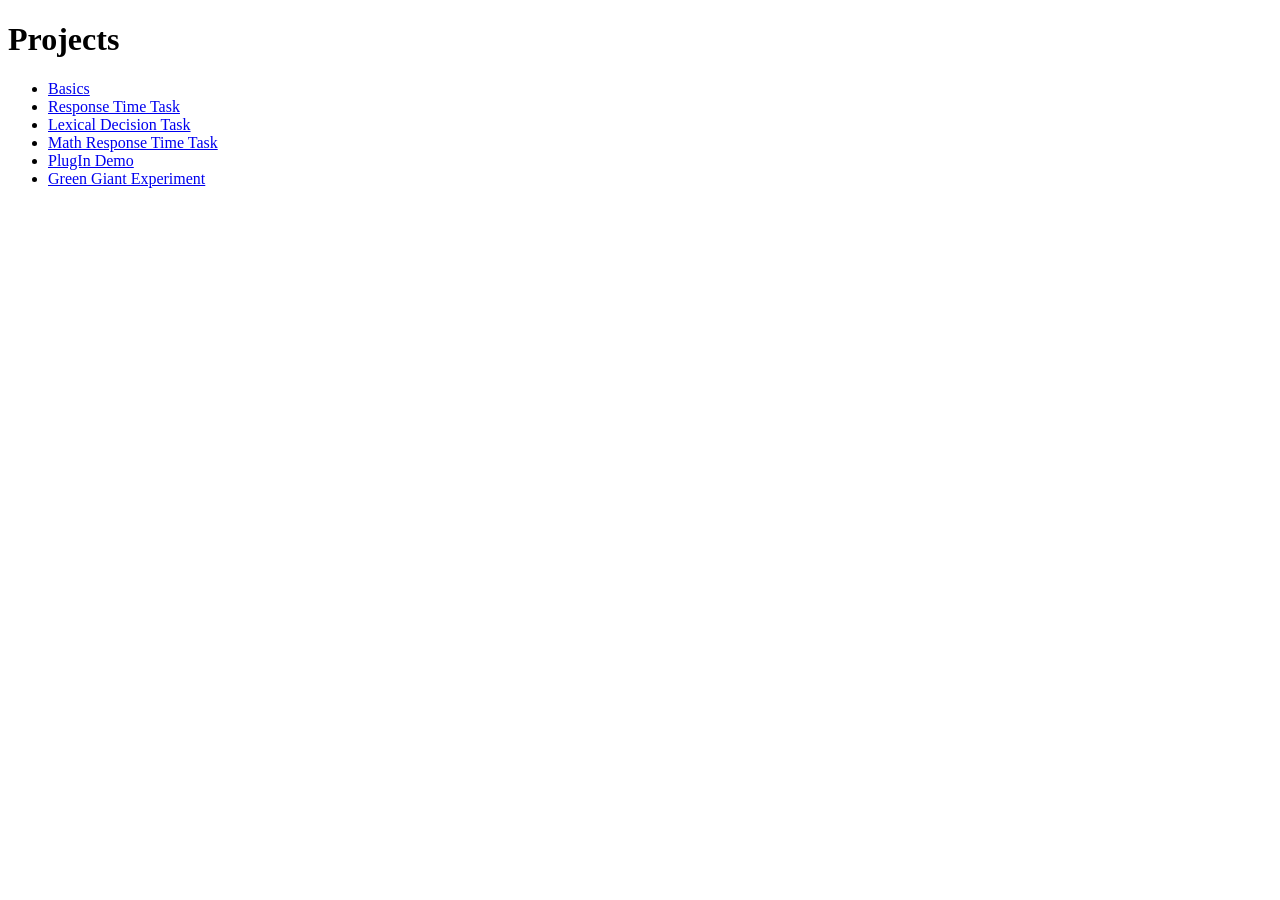
<file: docs/index.html>
<!doctype html>
<html lang='en'>

<head>
    <title>Projects</title>
    <link href=data:, rel=icon>
</head>

<body>
    <h1>Projects</h1>
    <ul>
        <li><a href='projects/basics'>Basics</a></li>
        <li><a href='projects/response-time'>Response Time Task</a></li>
        <li><a href='projects/lexical-decision'>Lexical Decision Task</a></li>
        <li><a href='projects/mrt-blocks-jspsch'>Math Response Time Task</a></li>
        <li><a href='projects/plugin-demo/'>PlugIn Demo</a></li>
        <li><a href='projects/green-giant-experiment/'>Green Giant Experiment</a></li>
    </ul>
</body>

</html>
</file>
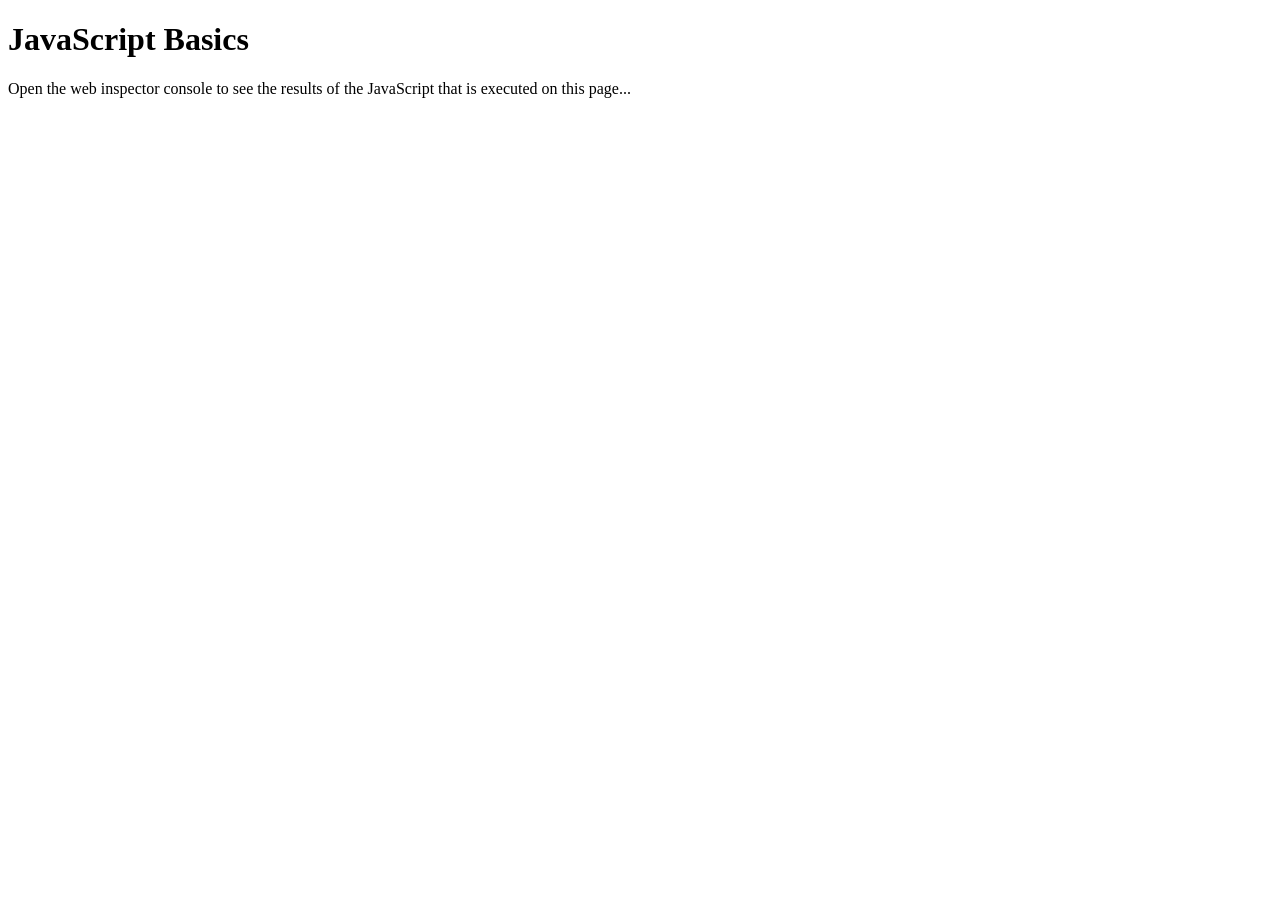
<file: docs/projects/basics/index.html>
<!doctype html>
<html lang='en'>

<head>
    <title>JavaScript Basics!</title>
    <link href=data:, rel=icon>
    <script src='math-response-time.js' defer></script>
</head>

<body>
    <h1>JavaScript Basics</h1>
    <p>
        Open the web inspector console to see the results of
        the JavaScript that is executed on this page...
    </p>
</body>

</html>
</file>
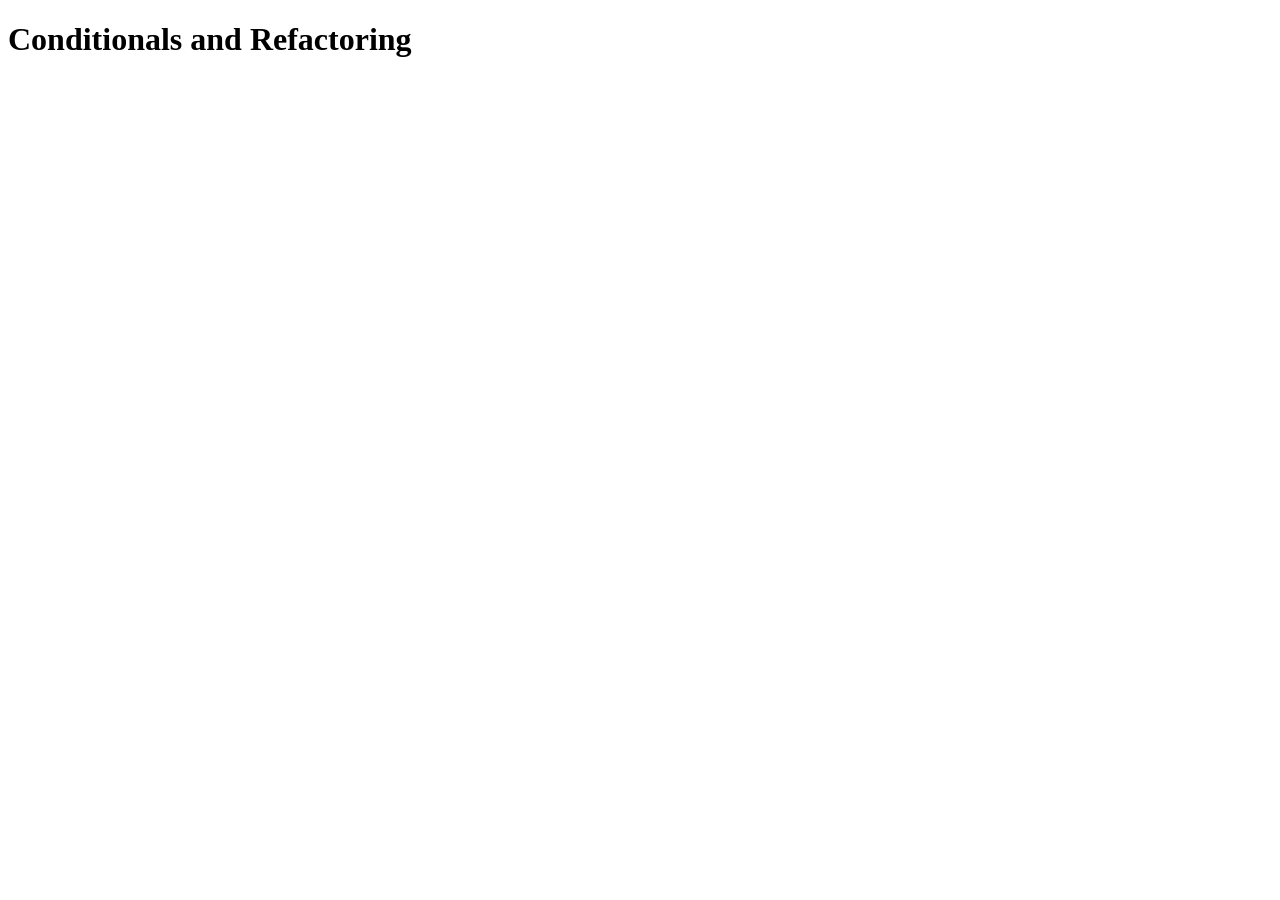
<file: docs/projects/conditionals-and-refactoring/index.html>
<!DOCTYPE html>
<html lang="en">

<head>
    <meta charset="UTF-8">
    <meta name="viewport" content="width=device-width, initial-scale=1.0">
    <title>Conditionals and Refactoring</title>
    <script src="app.js" defer></script>
</head>

<body>
    <h1> Conditionals and Refactoring</h1>
</body>

</html>
</file>
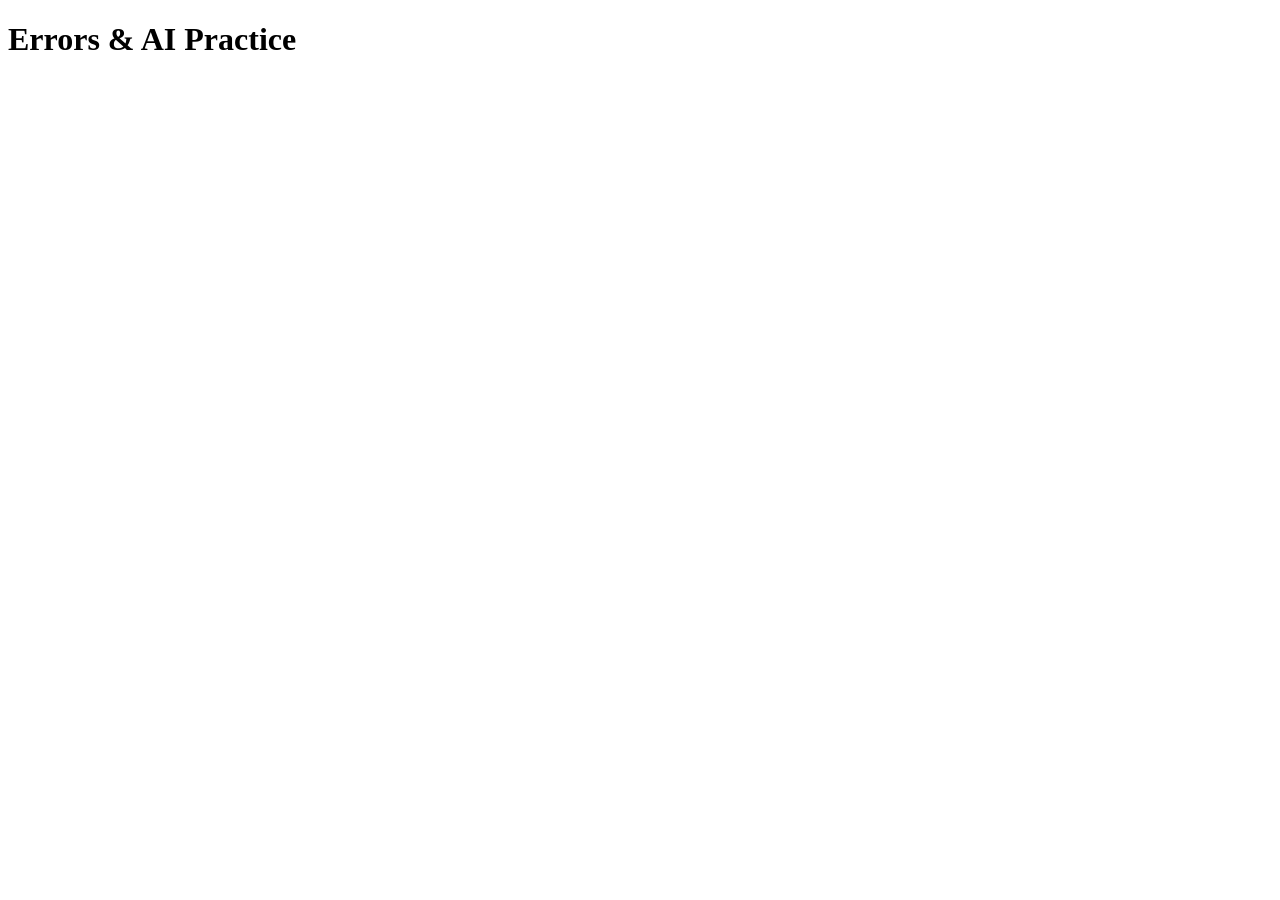
<file: docs/projects/errors-and-ai/index.html>
<!DOCTYPE html>
<html lang="en">

<head>
    <meta charset="UTF-8">
    <meta name="viewport" content="width=device-width, initial-scale=1.0">
    <title>Errors & AI Practice</title>
    <script src="app.js" defer></script>
</head>

<body>
    <h1> Errors & AI Practice</h1>
</body>

</html>
</file>
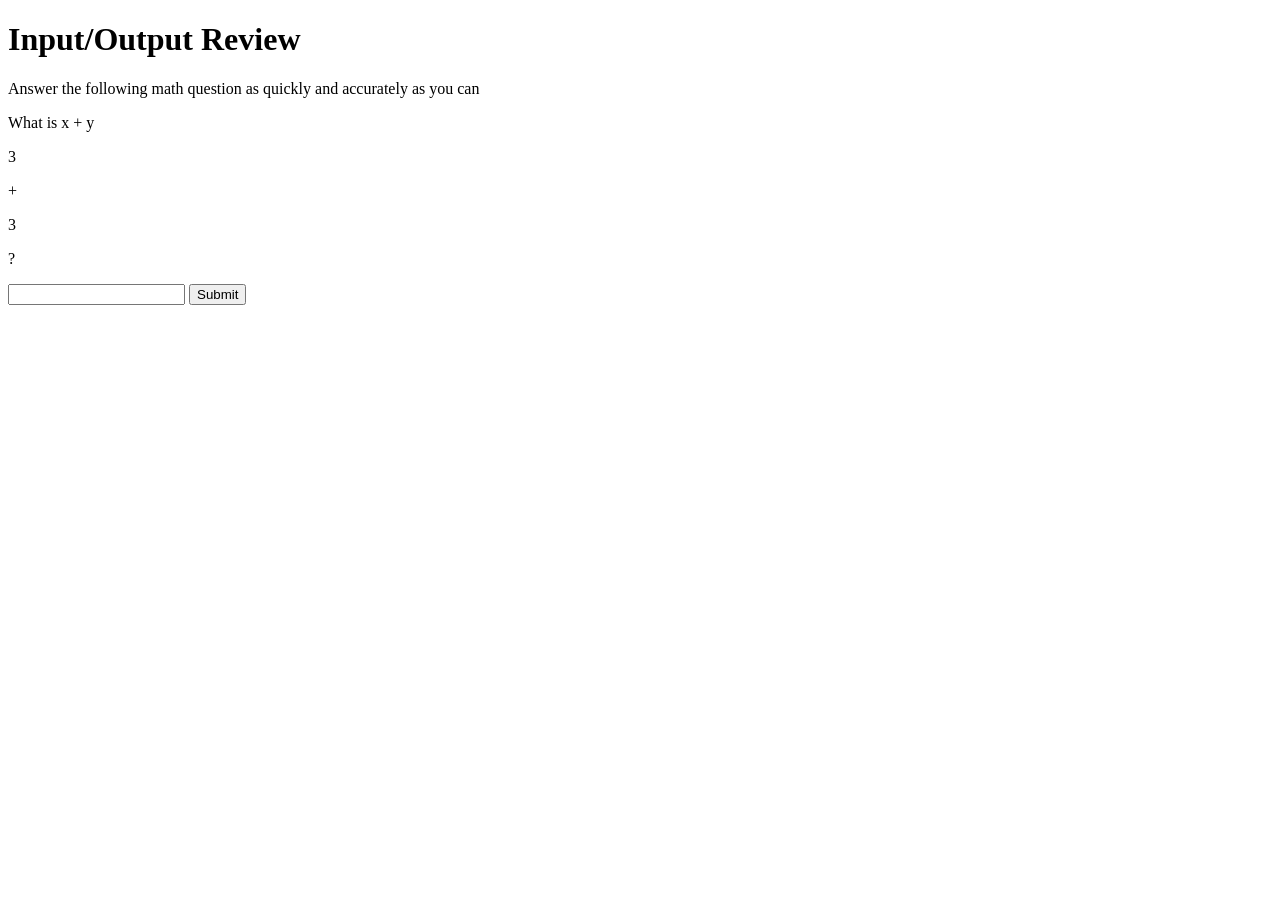
<file: docs/projects/input-output-review/index.html>
<!doctype html>
<html lang='en'>

<head>
    <title>Input/Output Practice</title>
    <link href=data:, rel=icon>
    <script src='app.js' defer></script>
</head>

<body>
    <h1>Input/Output Review</h1>

    <form>
        <p> Answer the following math question as quickly and accurately as you can
        <p id='equation'>
            What is
        <p id="num1"></p> + <p id='num2'></p>?
        </p>

        <input type='text' name='response'>
        <button type='submit'>Submit</button>

    </form>

    <p id='results'></p>
</body>

</html>
</file>
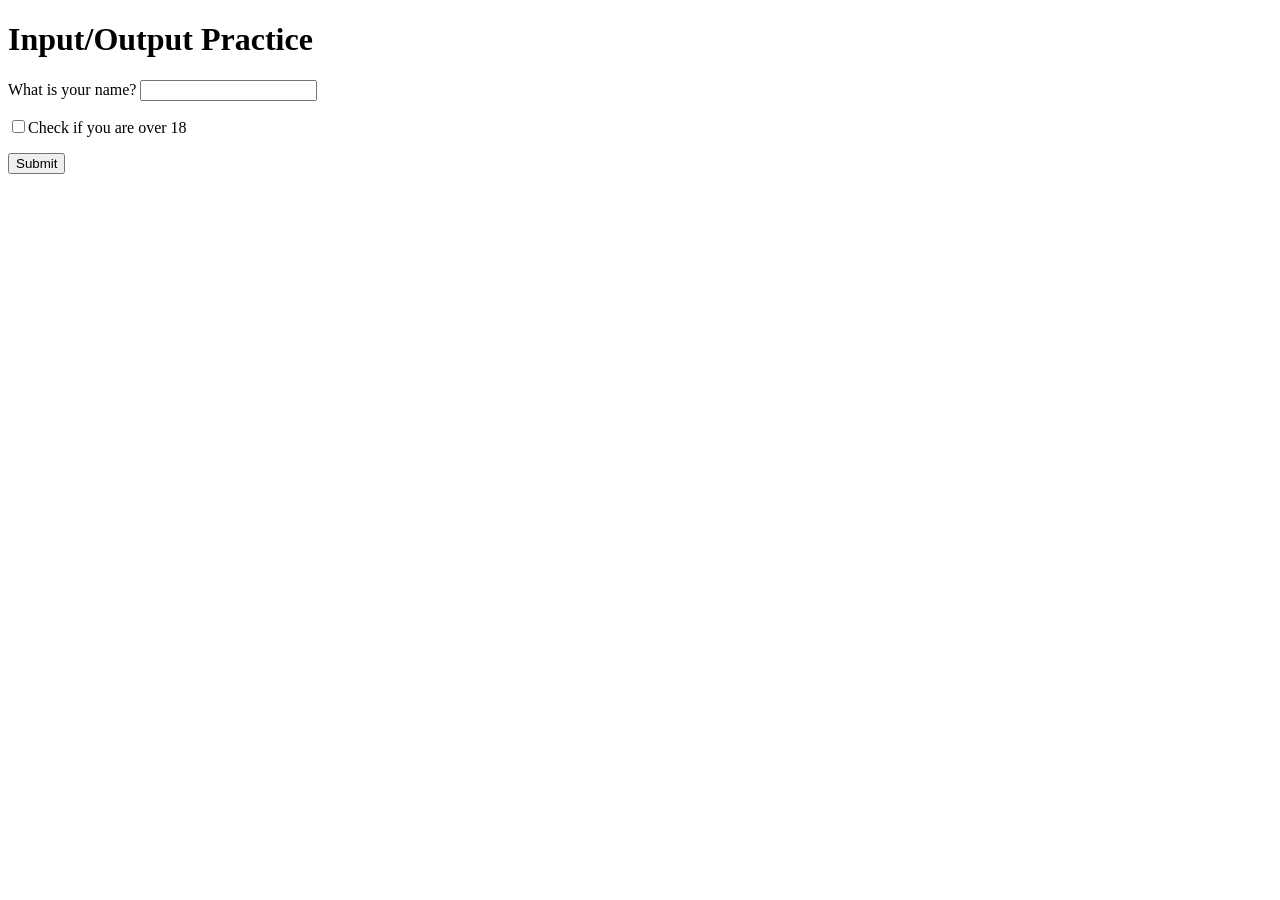
<file: docs/projects/input-output/index.html>
<!doctype html>
<html lang='en'>

<head>
    <title>Input/Output Practice</title>
    <link href=data:, rel=icon>
    <script src='app.js' defer></script>
</head>

<body>
    <h1>Input/Output Practice</h1>

    <form>
        <p>
            What is your name?
            <input type='text' name='response'>
        </p>

        <p>
            <input type="checkbox" name="age">Check if you are over 18
        </p>

        <button type='submit'>Submit</button>
    </form>

    <p id='results'></p>
</body>

</html>
</file>
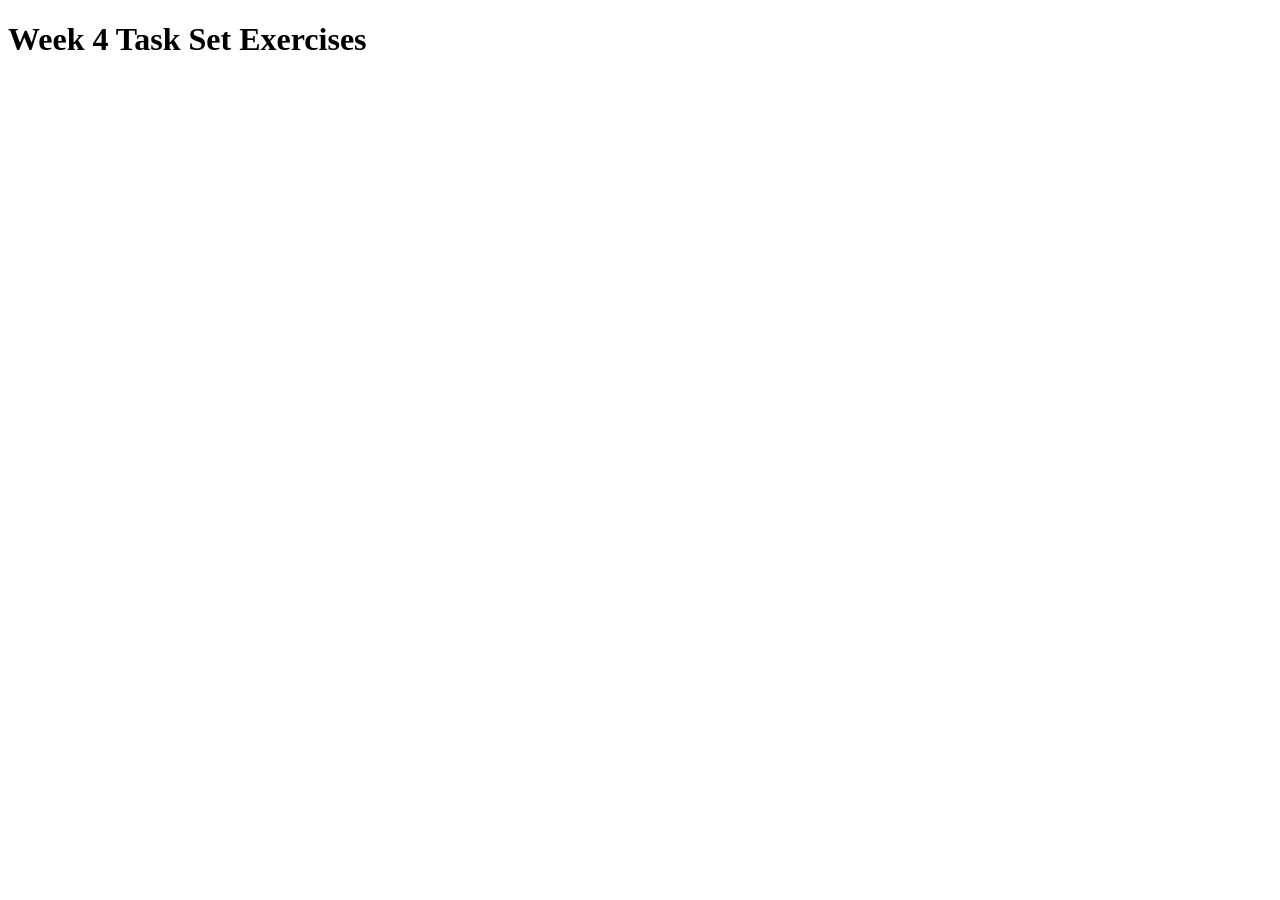
<file: docs/projects/week4-task-set/index.html>
<!doctype html>
<html lang='en'>

<head>
    <title>Week 4 Task Set Exercises</title>
    <link href=data:, rel=icon>
    <script src='app.js' defer></script>
</head>

<body>
    <h1>Week 4 Task Set Exercises</h1>

</body>

</html>
</file>
